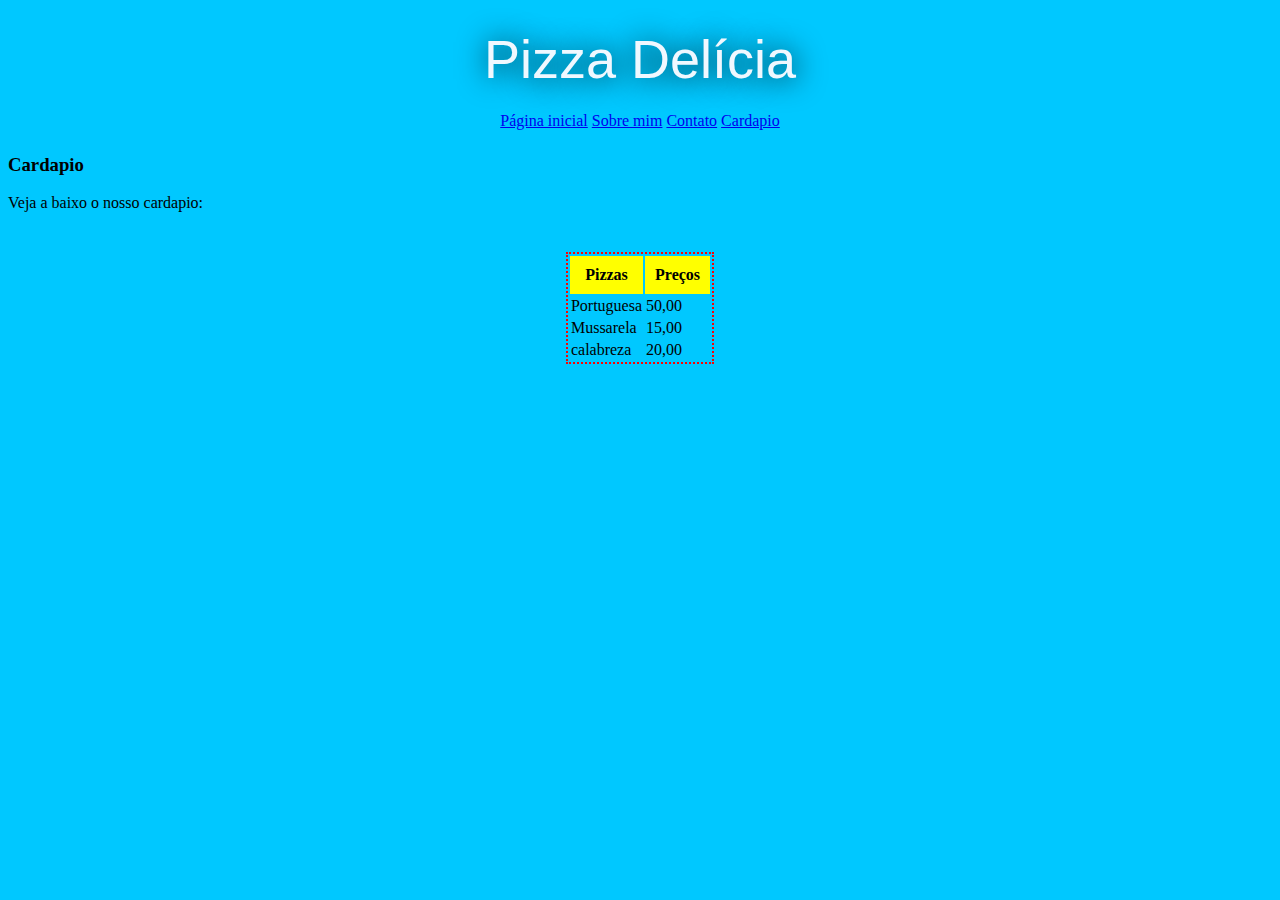
<file: cardapio.html>
<!DOCTYPE html>
<html lang="pt-br">
<head>
    <meta charset="UTF-8">
    <title>Exemplo site</title>
    <link rel="stylesheet" type="text/CSS" href="CSS/estilos.css" />
    
</head>
<body>
    <!--Criando o topo do site-->
    <header>Pizza Delícia</header>

    <!--criando meu site-->
    <nav>
        <a href="index.html">Página inicial</a>
        <a href="sobre.html">Sobre mim</a>
        <a href="contato.html">Contato</a>
        <a href="cardapio.html">Cardapio</a>

    </nav>
    <title>Pizza Delícia</title>
</head>
<body>
    
</body>
</html>
<h3> Cardapio</h3>
        <p>
            Veja a baixo o nosso cardapio:
        </p>
        <table>
            <thead>
                <tr>
                    <th>Pizzas</th>
                    <th>Preços</th>
                </tr>
            </thead>
            <tbody>
                <tr>
                    <td>Portuguesa</td>
                    <td>50,00</td>
                </tr>
                <tr>
                    <td>Mussarela</td>
                    <td>15,00 </td>
                </tr>
                <tr>
                    <td> calabreza</td>
                    <td> 20,00</td>
                </tr>
            </tbody>
        </table>
</file>
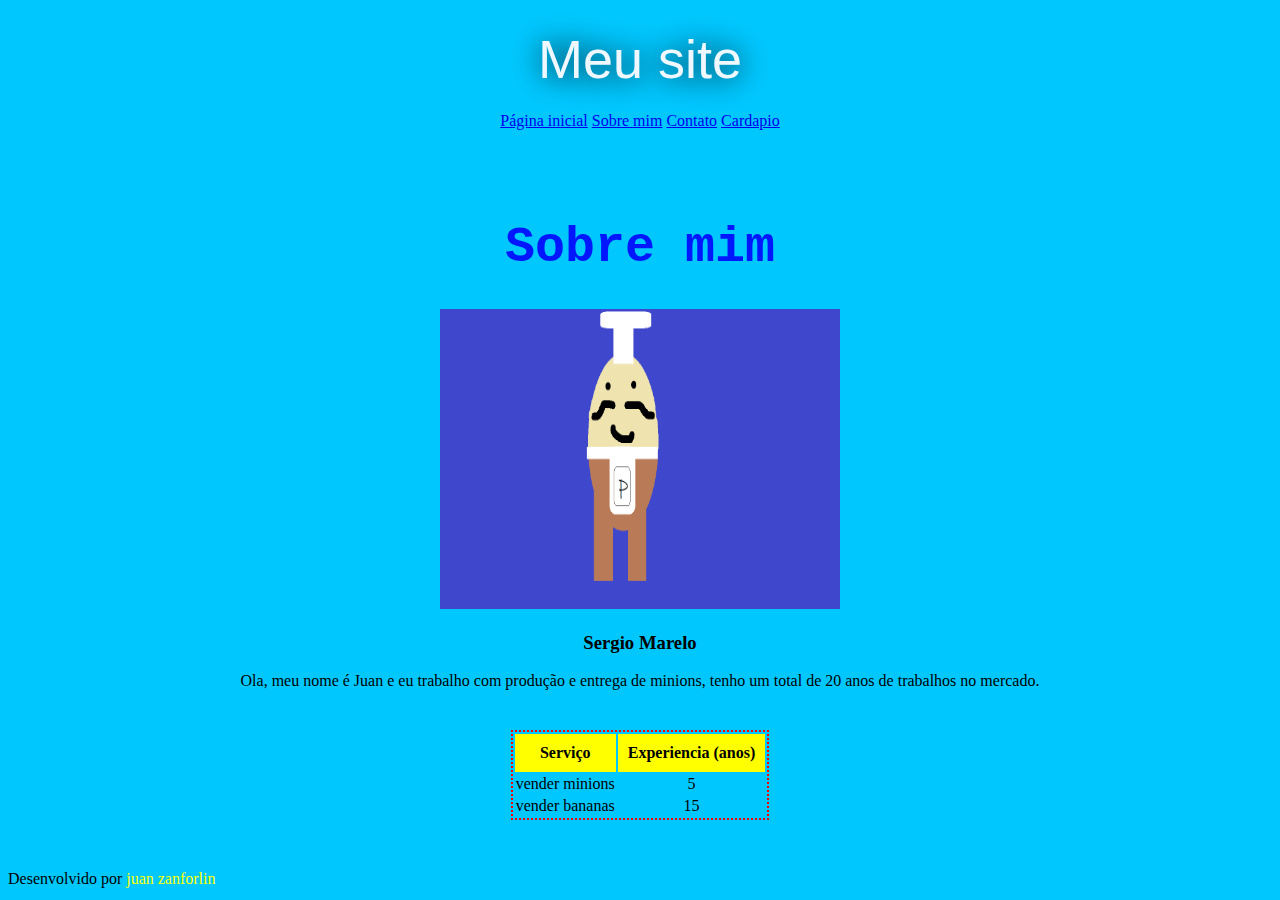
<file: sobre.html>
<!DOCTYPE html>
<html lang="pt-br">
<head>
    <meta charset="UTF-8">
    <title>Exemplo site - Sobre mim</title>
    <link rel="stylesheet" type="text/CSS" href="CSS/estilos.css" />
    
</head>
<body>
    <!--Criando o topo do site-->
    <header>Meu site</header>

    <!--criando meu site-->
    <nav>
        <a href="index.html">Página inicial</a>
        <a href="sobre.html">Sobre mim</a>
        <a href="contato.html">Contato</a>
        <a href="cardapio.html">Cardapio</a>

    </nav>
    <div id="conteiner">
        <h1>Sobre mim</h1>
        <img src="sobremim.png"
             width="400px"
             height="300px"
             alt="avatar do autor"
            
             
           /> 

        <h3> Sergio Marelo</h3>
        <p>
            Ola, meu nome é Juan e eu trabalho com produção e entrega de minions, tenho um total de 20 anos de trabalhos no mercado.
        </p>
        <table>
            <thead>
                <tr>
                    <th>Serviço</th>
                    <th>Experiencia (anos)</th>
                </tr>
            </thead>
            <tbody>
                <tr>
                    <td>vender minions</td>
                    <td>5 </td>
                </tr>
                <tr>
                    <td>vender bananas</td>
                    <td>15 </td>
                </tr>
            </tbody>
        </table>
        


    

    

    </div> 
    <footer>
        Desenvolvido por <a href="#" target="_blank"> juan zanforlin</a>
    </footer>


</body>
</html>
</file>
<file: CSS/estilos.css>
body {
    background-color: #00c8ff;
}


header {
    background-color: #00c8ff;
    text-align: center;
    color: aliceblue;
    font-family: 'arial';
    font-size: 54px;
    /*deslocamento x deslocamento y */
    text-shadow: 1px 1px 30px black;
    padding-top: 20px;
    padding-bottom: 20px;
}
nav {
    background-color: #00c8ff;
    text-align: center;
    padding: 2px 0px 5px 0px;

}



}

nav a:hover {
    color: yellow;
    font-weight: bold;
    
}

#conteiner {
    padding: 50px 100px 50px 100px;
    text-align: center;
}

h1{
    font-family: 'Courier New';
    font-size: 50px;
    color: rgb(2, 23, 255);
}

footer a {
    color: yellow;
    text-decoration: none;
}

table {
    border: 2px dotted red;
    margin-left: auto;
    margin-right: auto;
    margin-top: 40px;
    
}

th {
    background-color: yellow;
    color: black;
    padding: 10px;
    padding-right: 10px;
}

tr:nth-child (even) {
    background-color: rgb(41, 41, 122);
}
</file>
